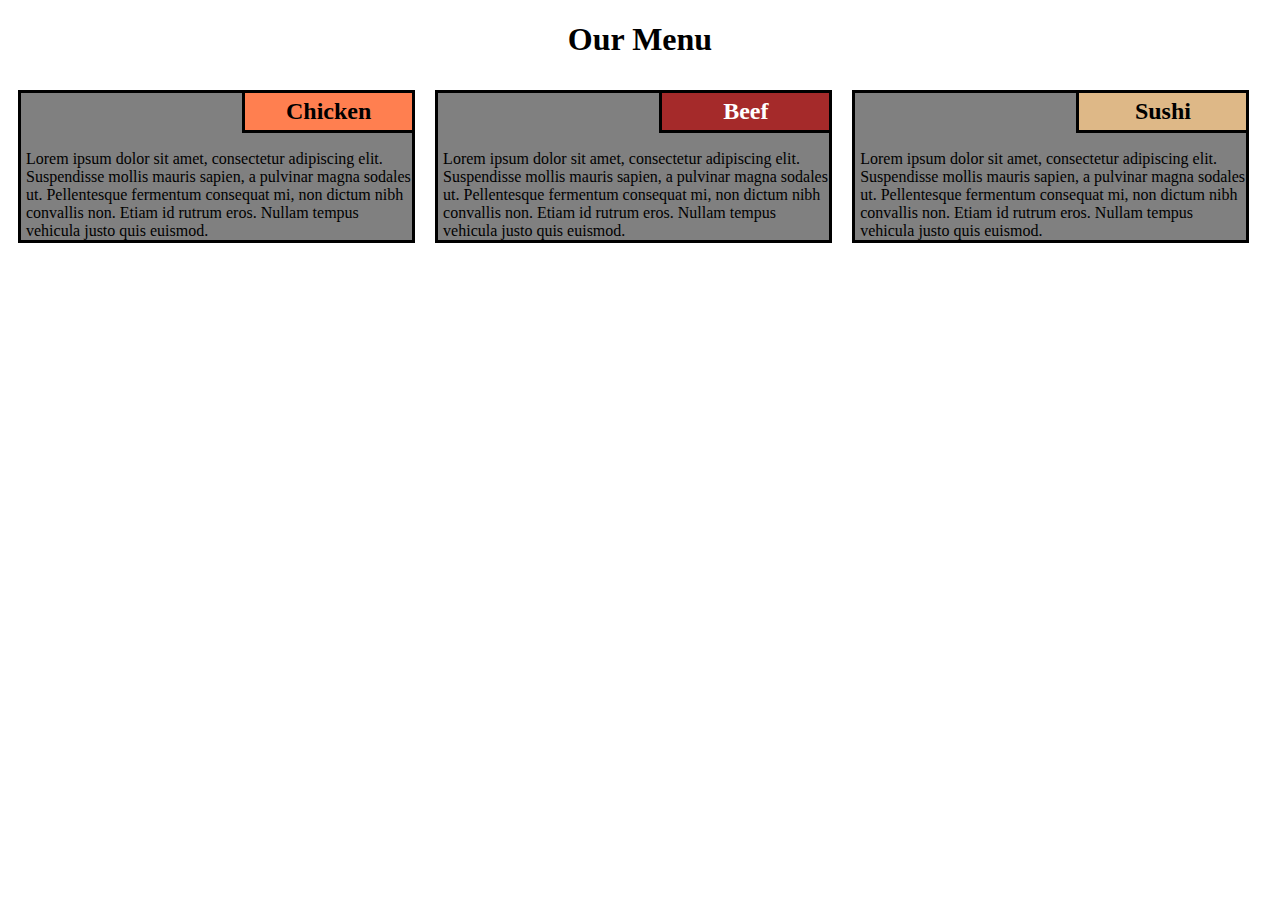
<file: Module_2/index.html>
<!DOCTYPE html>
<html>

<head>
	<meta charset="utf-8">
	<meta name="viewport" content="width= device-width, initial-scale=1 ">
	<link rel="stylesheet" href="css/style.css">
	<title>Assignment for Module 2</title>
</head>

<body>
	<h1>Our Menu</h1>
	<div class="col-lg-4 col-md-6 col-sm-12">
		<h2 id="chicken">Chicken</h2>
		<p>Lorem ipsum dolor sit amet, consectetur adipiscing elit. Suspendisse mollis mauris sapien, a pulvinar magna sodales ut. Pellentesque fermentum consequat mi, non dictum nibh convallis non. Etiam id rutrum eros. Nullam tempus vehicula justo quis euismod.</p>
	</div>
	<div class="col-lg-4 col-md-6 col-sm-12">
		<h2 id="beef">Beef</h2>
		<p>Lorem ipsum dolor sit amet, consectetur adipiscing elit. Suspendisse mollis mauris sapien, a pulvinar magna sodales ut. Pellentesque fermentum consequat mi, non dictum nibh convallis non. Etiam id rutrum eros. Nullam tempus vehicula justo quis euismod.</p>
	</div>
	<div class="col-lg-4 col-md-12 col-sm-12">
		<h2 id="sushi">Sushi</h2>
		<p>Lorem ipsum dolor sit amet, consectetur adipiscing elit. Suspendisse mollis mauris sapien, a pulvinar magna sodales ut. Pellentesque fermentum consequat mi, non dictum nibh convallis non. Etiam id rutrum eros. Nullam tempus vehicula justo quis euismod.</p>
	</div>

</body>

</html>
</file>
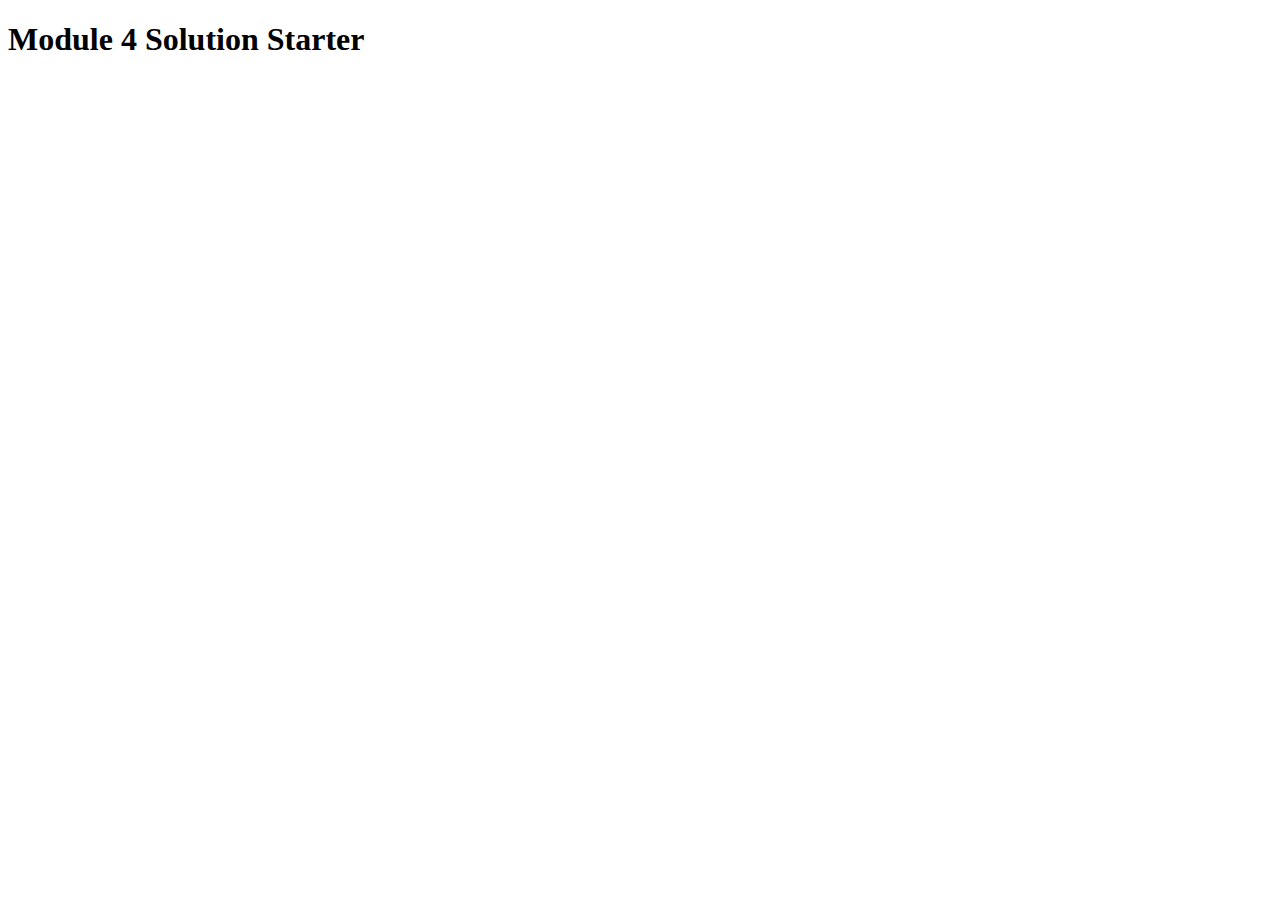
<file: Module_4/index.html>
<!DOCTYPE html>
<html>
<head>
  <meta charset="utf-8">
  <title>Module 4 Solution Starter</title>
  <script>
    var names = []; 
  </script>
  <script src="SpeakHello.js"></script>
  <script src="SpeakGoodBye.js"></script>
  <script src="script.js"></script>
</head>
<body>
  <h1>Module 4 Solution Starter</h1>
</body>
</html>
</file>
<file: Module_2/css/style.css>
/***************** Base Style ******************/
	*{
		font-family: Roboto, cursive;
		}
	p{
		background-color: #808080;
		margin:0;
		padding-top:57px;
		padding-left:5px;
		border:3px solid black;
		margin:10px;
	}
	h1{
		text-align: center;
	}
	h2{
		width:40%;
		text-align: center;
		border:3px solid black;
		padding-top:5px;
		padding-bottom:5px;
		float:right;
		margin:10px;
	}
	#chicken{
		background-color:#FF7F50;
	}
	#beef{
		background-color: #A52A2A;
		color:white;
	}
	#sushi{
		background-color: #DEB887;
	}
	div{
		float: left;
	}
	    /***************** Simple Responsive Framework ******************/
	.row{
		width: 100%;
	}
		/******************** Large Screens ******************/
	@media (min-width: 992px){
		.col-lg-1, .col-lg-2, .col-lg-3, .col-lg-4, .col-lg-5, .col-lg-6, .col-lg-7, .col-lg-8, .col-lg-9, .col-lg-10, .col-lg-11, .col-lg-12{
			float: left;
		}
		.col-lg-1{
			width: 8.33%;
		}
		.col-lg-2{
			width: 16.66%;
		}
		.col-lg-3{
			width: 25%;
		}
		.col-lg-4{
			width: 33%;
		}
		.col-lg-5{
			width: 41.66%;
		}
		.col-lg-6{
			width: 50%;
		}
		.col-lg-7{
			width: 58.33%;
		}
		.col-lg-8{
			width: 66.66%;
		}
		.col-lg-9{
			width: 74.99%;
		}
		.col-lg-10{
			width: 83.33%;
		}
		.col-lg-11{
			width: 91.66%;
		}
		.col-lg-12{
			width: 100%;
		}
	}
		/******************** Medium Screens *****************/
		@media (min-width: 768px) and (max-width: 991px){
			.col-md-1, .col-md-2, .col-md-3, .col-md-4, .col-md-5, .col-md-6, .col-md-7, .col-md-8, .col-md-9, .col-md-10, .col-md-11, .col-md-12{			
				float: left;
			}			
		.col-md-1{
			width: 8.33%;
		}	
		.col-md-2{
			width: 16.66%;
		}
		.col-md-3{
			width: 25%;
		}
		.col-md-4{
			width: 33%;
		}
		.col-md-5{
			width: 41.66%;
		}
		.col-md-6{
			width: 50%;
		}
		.col-md-7{
			width: 58.33%;
		}
		.col-md-8{
			width: 66.66%;
		}
		.col-md-9{
			width: 74.99%;
		}
		.col-md-10{
			width: 83.33%;
		}
		.col-md-11{
			width: 91.66%;
		}
		.col-md-12{
			width: 100%;
		}
		
		/****************** Small Screen ******************/
		@media (max-width: 767px){
			.col-sm-1, .col-sm-2, .col-sm-3, .col-sm-4, .col-sm-5, .col-sm-6, .col-sm-7, .col-sm-8, .col-sm-9, .col-sm-10, .col-sm-11, .col-sm-12{			
				float: left;
			}			
		.col-sm-1{
			width: 8.33%;
		}	
		.col-sm-2{
			width: 16.66%;
		}
		.col-sm-3{
			width: 25%;
		}
		.col-sm-4{
			width: 32%;
		}
		.col-sm-5{
			width: 41.66%;
		}
		.col-sm-6{
			width: 50%;
		}
		.col-sm-7{
			width: 58.33%;
		}
		.col-sm-8{
			width: 66.66%;
		}
		.col-sm-9{
			width: 74.99%;
		}
		.col-sm-10{
			width: 83.33%;
		}
		.col-sm-11{
			width: 91.66%;
		}
		.col-sm-12{
			width: 100%;
		}
</file>
